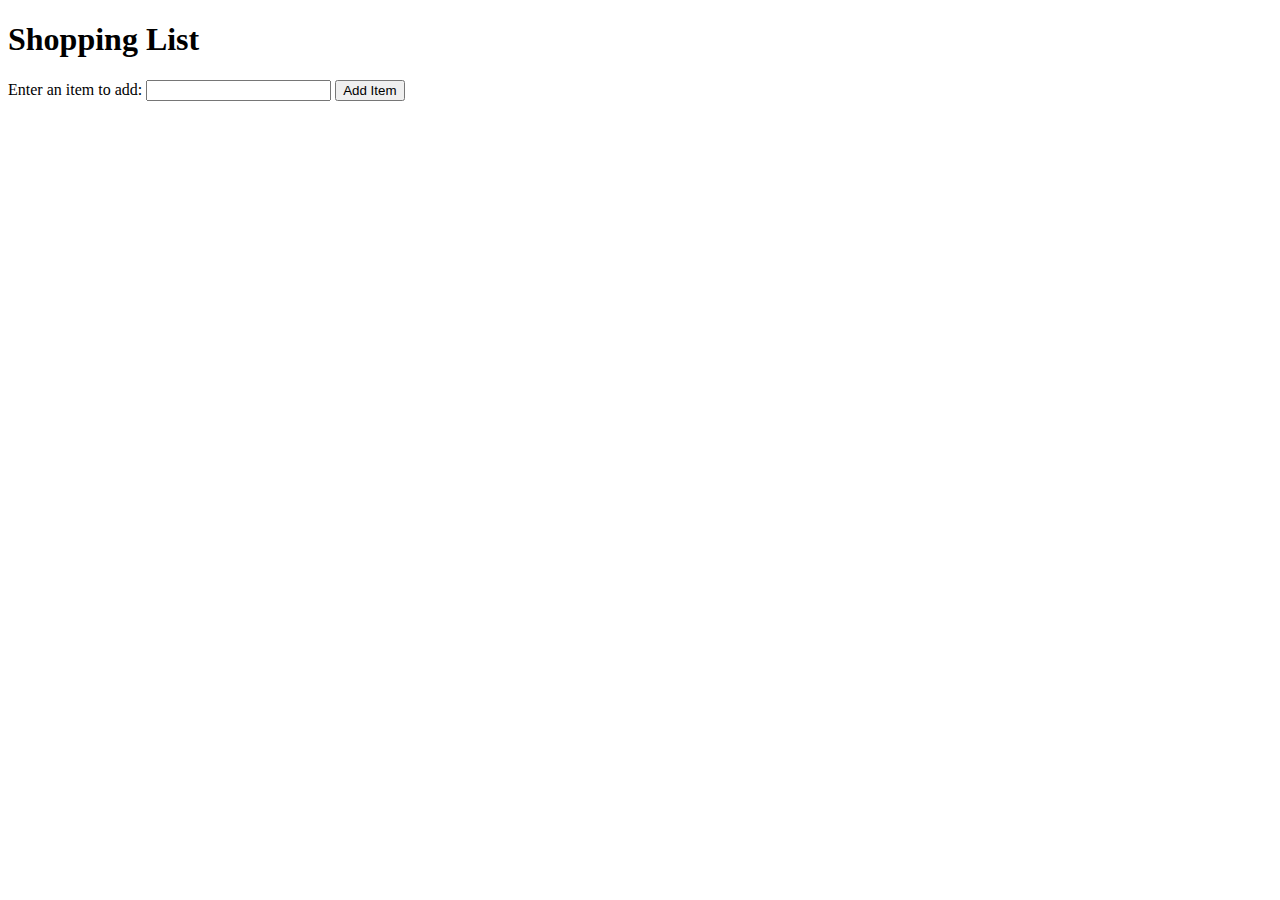
<file: index.html>
<!DOCTYPE html>
<html lang="en">
<head>
    <meta charset="UTF-8">
    <meta name="viewport" content="width=device-width, initial-scale=1.0">
    <title>Simple todo webpage</title>
    <link rel="stylesheet" href="/style.css">
</head>
<body>
    <h1>Shopping List</h1>

    <form action="">
        <label for="item">Enter an item to add:</label>
        <input type="text" name="item" id="item"/>
        <button>Add Item</button>
    </form>
    <ul></ul>
    <script src="/action.js"></script>
</body>
</html>
</file>
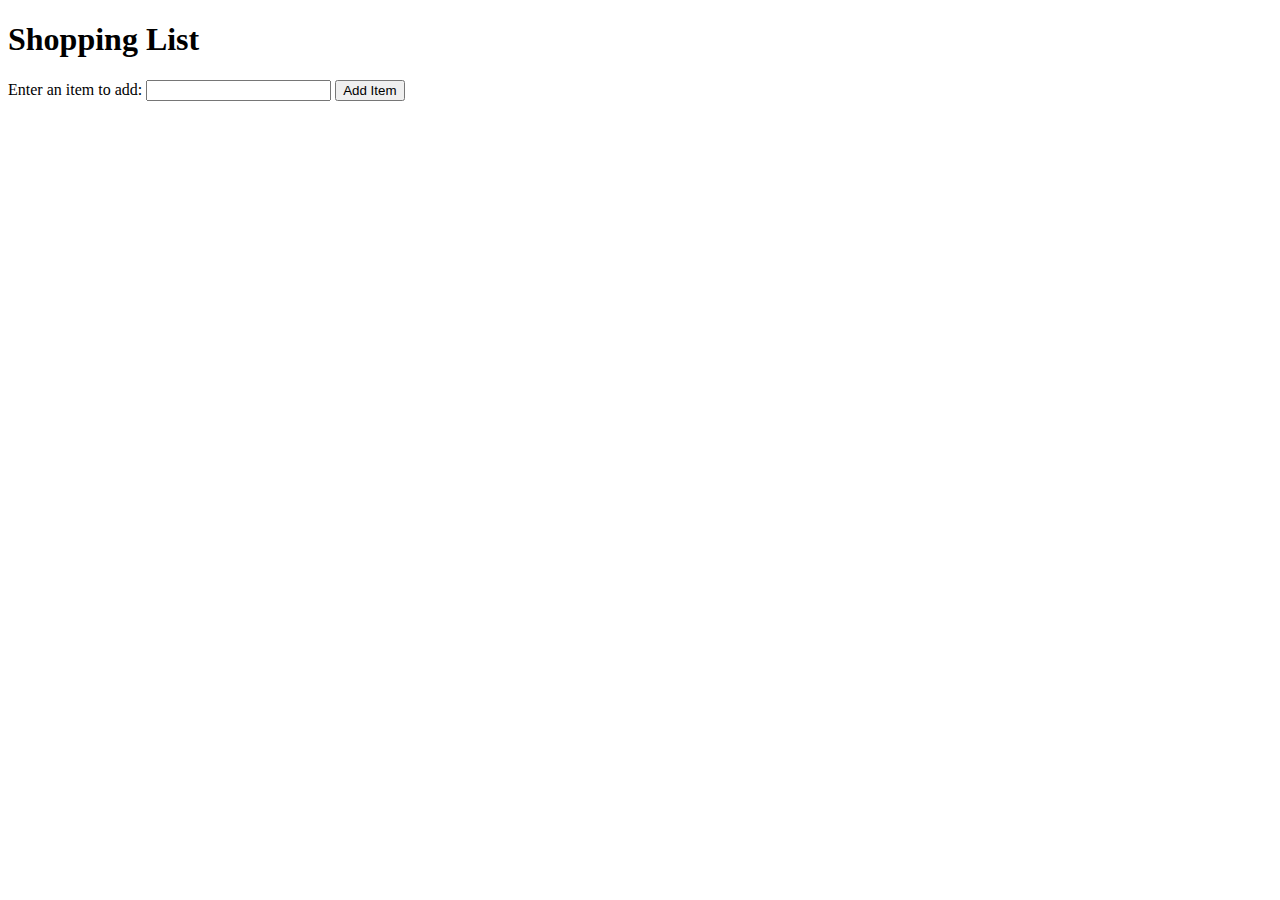
<file: 1-DOM-as-state/index.html>
<!DOCTYPE html>
<html lang="en">
<head>
    <meta charset="UTF-8">
    <meta name="viewport" content="width=device-width, initial-scale=1.0">
    <title>Simple todo webpage</title>
    <link rel="stylesheet" href="/style.css">
</head>
<body>
    <h1>Shopping List</h1>

    <form action="">
        <label for="item">Enter an item to add:</label>
        <input type="text" name="item" id="item"/>
        <button>Add Item</button>
    </form>
    <ol></ol>
    <script src="/action.js"></script>
</body>
</html>
</file>
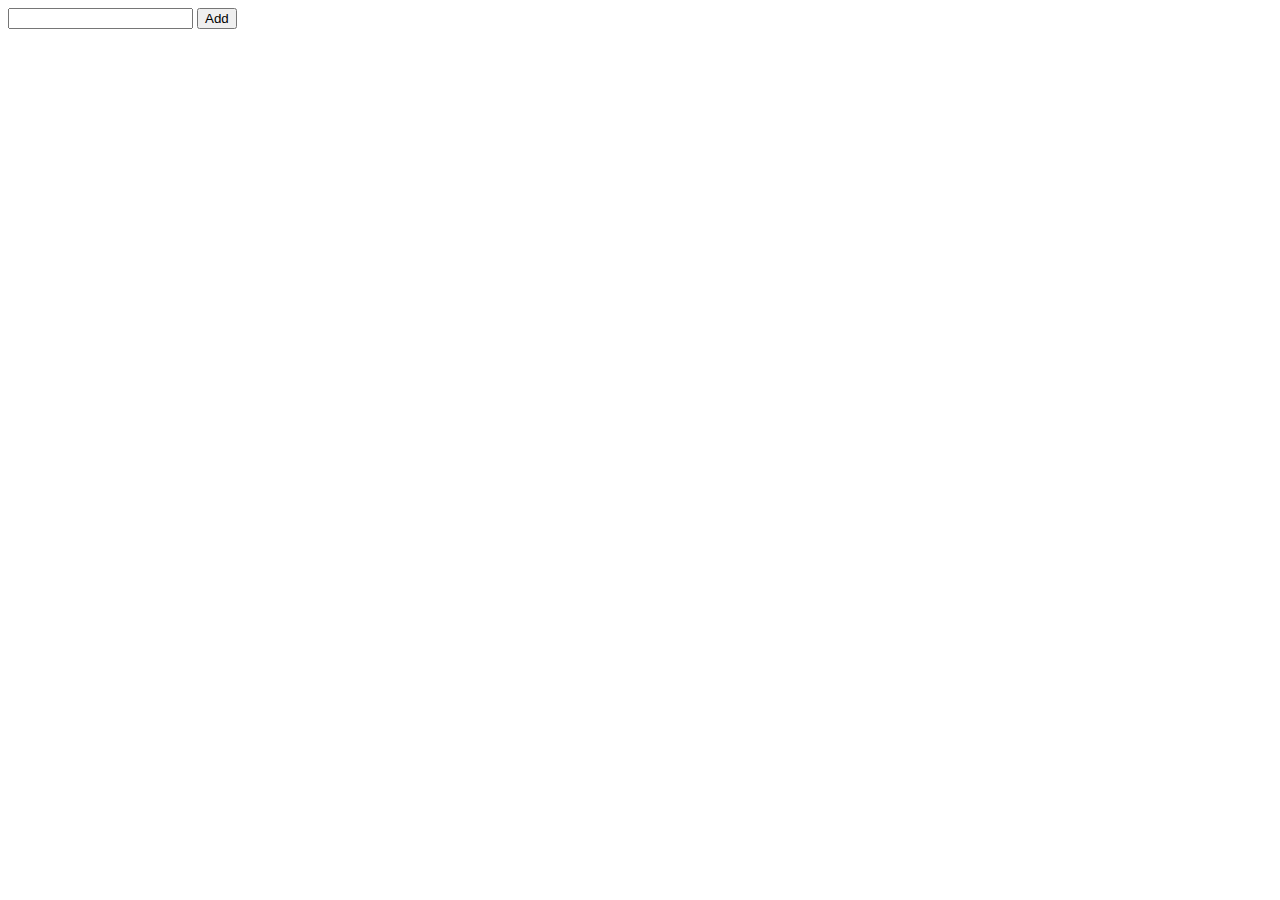
<file: 2-Better-Event-Deligation/index.html>
<!DOCTYPE html>
<html lang="en">
<head>
    <meta charset="UTF-8">
    <meta name="viewport" content="width=device-width, initial-scale=1.0">
    <title>Shopping List</title>
    <link rel="stylesheet" href="./style.css">
</head>
<body>
    <input type="text" id="itemInput" />
    <button id="addBtn">Add</button>
    <ol id="list"></ol>
    <script src="action.js"></script>
</body>
</html>
</file>
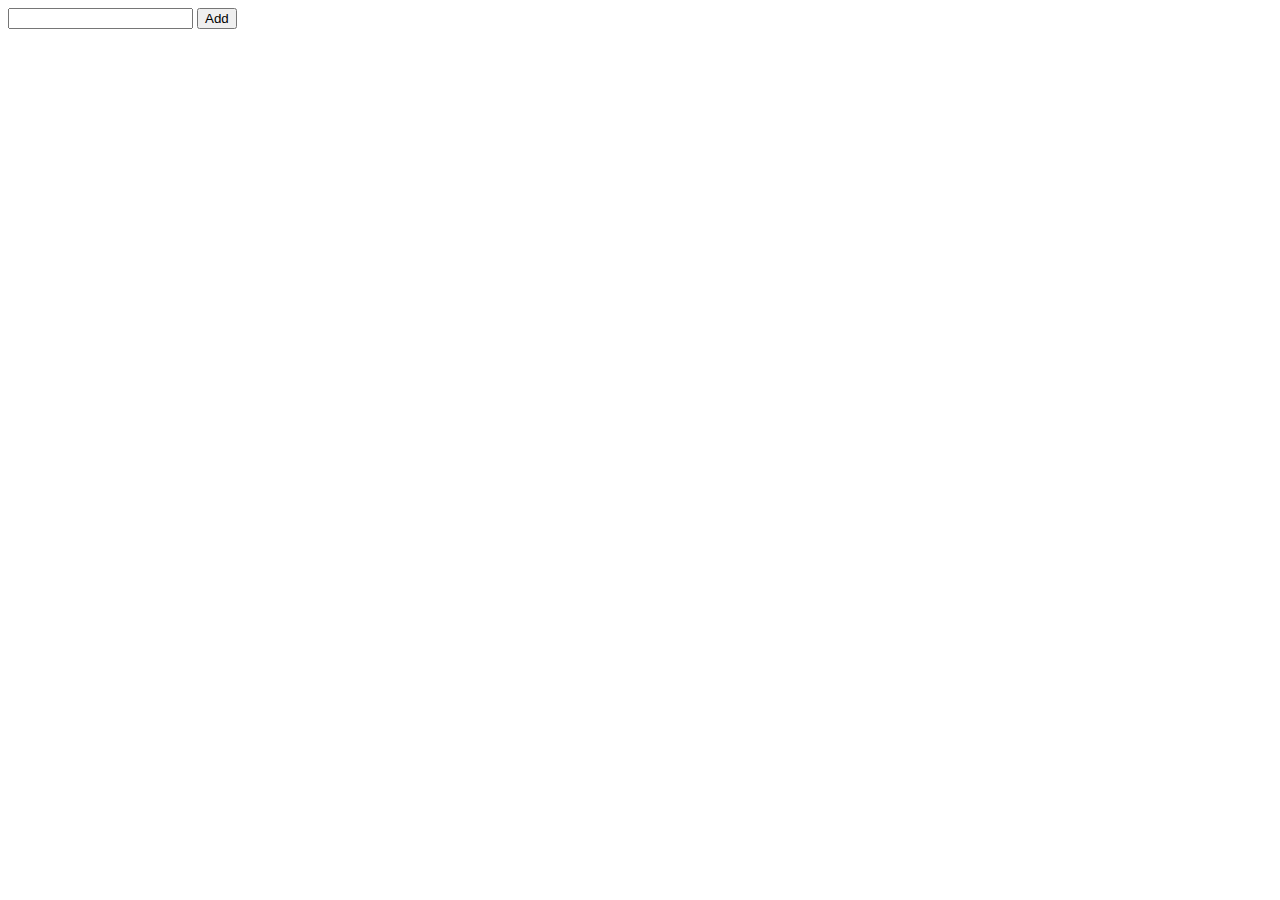
<file: 3-State-First-VanillaJS/index.html>
<!DOCTYPE html>
<html lang="en">
<head>
    <meta charset="UTF-8">
    <meta name="viewport" content="width=device-width, initial-scale=1.0">
    <title>Shopping List</title>
</head>
<body>
    <input type="text" id="itemInput" />
    <button id="addBtn">Add</button>
    <ol id="list"></ol>
    <script src="action.js"></script>
</body>
</html>
</file>
<file: style.css>
li {
    margin-bottom: 10px;
}

li button {
    font-size: 12px;
    margin-left: 20px;
}
</file>
<file: 2-Better-Event-Deligation/style.css>
li {
    margin-bottom: 10px;
}

li button {
    font-size: 12px;
    margin-left: 20px;
}
</file>
